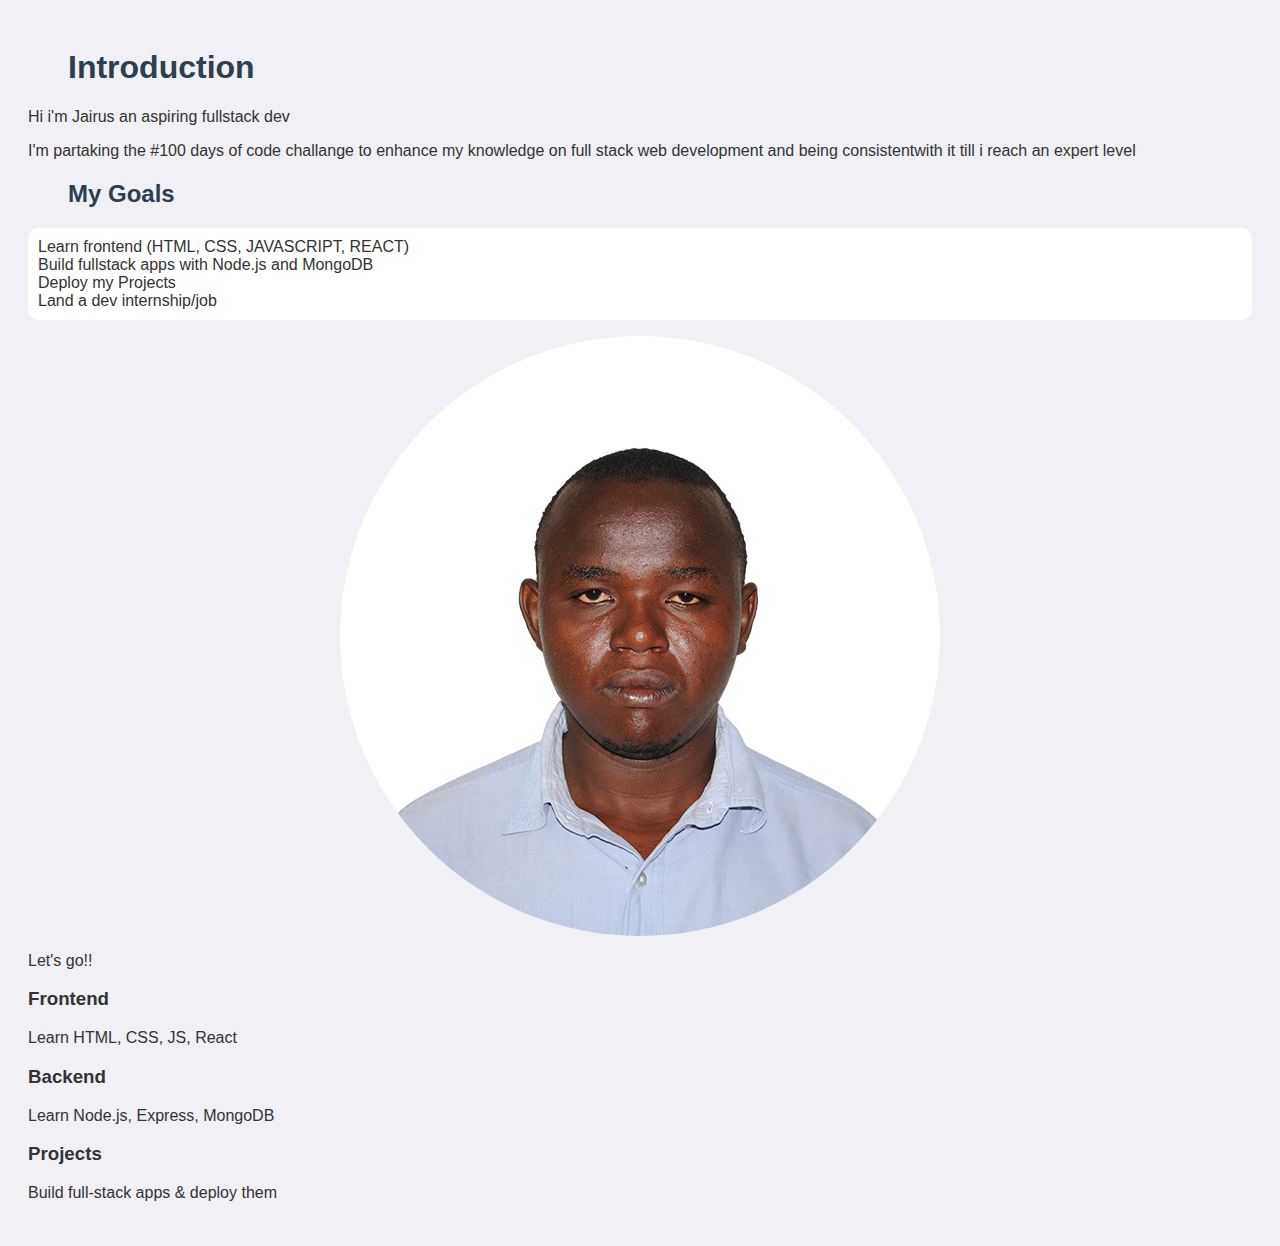
<file: Day 1/index.html>
<!doctype html>
<html lang="en">
<head>
    <meta charset="UTF-8">
    <meta name="viewport"
          content="width=device-width, user-scalable=no, initial-scale=1.0, maximum-scale=1.0, minimum-scale=1.0">
    <meta http-equiv="X-UA-Compatible" content="ie=edge">
    <link rel="stylesheet" href="../Day 2/styles.css">
    <title>100 Days of code</title>
</head>
<body>
<h1>Introduction</h1>
<p>Hi i'm Jairus an aspiring fullstack dev</p>
<p>I'm partaking the #100 days of code challange to enhance my knowledge on full stack web development and being consistentwith it
    till i reach an expert level</p>
<h2>My Goals</h2>
<ul>
    <li>Learn frontend (HTML, CSS, JAVASCRIPT, REACT)</li>
    <li>Build fullstack apps with Node.js and MongoDB</li>
    <li>Deploy my Projects</li>
    <li>Land a dev internship/job</li>
</ul>

<img src="../Assets/1730707189729.jpg" alt="profile"/>

<p>Let's go!!</p>
<div class="goals-container">
    <div class="goal-card">
        <h3>Frontend</h3>
        <p>Learn HTML, CSS, JS, React</p>
    </div>
    <div class="goal-card">
        <h3>Backend</h3>
        <p>Learn Node.js, Express, MongoDB</p>
    </div>
    <div class="goal-card">
        <h3>Projects</h3>
        <p>Build full-stack apps & deploy them</p>
    </div>
</div>

<script src="../Day 4/script.js"></script>
</body>
</html>
</file>
<file: Day 2/styles.css>
*{
    box-sizing: border-box;
}
body{
    font-family: Arial, Helvetica, sans-serif;
    font-size: 16px;
    background-color: #f0f0f5;
    color: #333;
    padding: 20px;
}
h1, h2 {
    color: #2c3e50;
    padding-left: 40px;
}
ul{
    background: #fff;
    list-style: none;
    padding: 10px;
    border-radius: 10px;
}
img{
    max-width: 100%;
    height: auto;
    display: block;
    margin: 0 auto;
    border-radius: 50%;
}
</file>
